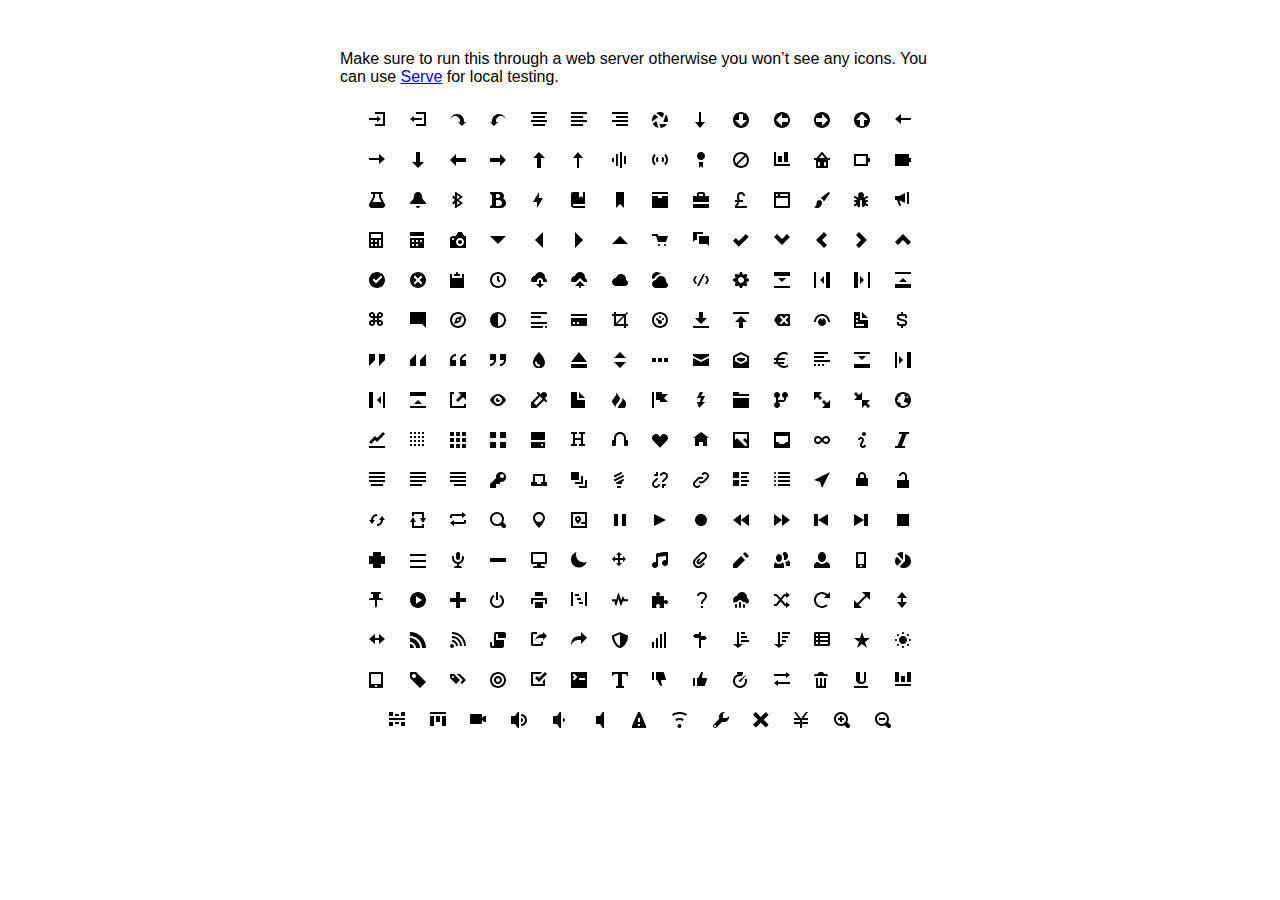
<file: img/open-iconic/sprite/open-iconic.html>
<!DOCTYPE html>
<html>
<head>
<meta charset="utf-8">
<style>
  body {
    font-family: 'Helvetica', sans-serif;
    margin: 50px 0;
  }

  .container {
    width: 600px;
    text-align: center;
    margin: 20px auto;
  }

  .intro {
    text-align: left;
  }

  .icon {

    margin: 10px;
    width: 16px;
    height: 16px;
  }
</style>
</head>
<body>

<div class="container">
  <p class='intro'>
    Make sure to run this through a web server otherwise you won&rsquo;t see any icons. You can use <a href="https://github.com/visionmedia/serve">Serve</a> for local testing.
  </p>
  <svg class="icon">
    <use xlink:href="open-iconic.svg#account-login"></use>
  </svg>

  <svg viewBox="0 0 8 8" class="icon">
    <use xlink:href="open-iconic.svg#account-logout"></use>
  </svg>

  <svg viewBox="0 0 8 8" class="icon">
    <use xlink:href="open-iconic.svg#action-redo"></use>
  </svg>

  <svg viewBox="0 0 8 8" class="icon">
    <use xlink:href="open-iconic.svg#action-undo"></use>
  </svg>

  <svg viewBox="0 0 8 8" class="icon">
    <use xlink:href="open-iconic.svg#align-center"></use>
  </svg>

  <svg viewBox="0 0 8 8" class="icon">
    <use xlink:href="open-iconic.svg#align-left"></use>
  </svg>

  <svg viewBox="0 0 8 8" class="icon">
    <use xlink:href="open-iconic.svg#align-right"></use>
  </svg>

  <svg viewBox="0 0 8 8" class="icon">
    <use xlink:href="open-iconic.svg#aperture"></use>
  </svg>

  <svg viewBox="0 0 8 8" class="icon">
    <use xlink:href="open-iconic.svg#arrow-bottom"></use>
  </svg>

  <svg viewBox="0 0 8 8" class="icon">
    <use xlink:href="open-iconic.svg#arrow-circle-bottom"></use>
  </svg>

  <svg viewBox="0 0 8 8" class="icon">
    <use xlink:href="open-iconic.svg#arrow-circle-left"></use>
  </svg>

  <svg viewBox="0 0 8 8" class="icon">
    <use xlink:href="open-iconic.svg#arrow-circle-right"></use>
  </svg>

  <svg viewBox="0 0 8 8" class="icon">
    <use xlink:href="open-iconic.svg#arrow-circle-top"></use>
  </svg>

  <svg viewBox="0 0 8 8" class="icon">
    <use xlink:href="open-iconic.svg#arrow-left"></use>
  </svg>

  <svg viewBox="0 0 8 8" class="icon">
    <use xlink:href="open-iconic.svg#arrow-right"></use>
  </svg>

  <svg viewBox="0 0 8 8" class="icon">
    <use xlink:href="open-iconic.svg#arrow-thick-bottom"></use>
  </svg>

  <svg viewBox="0 0 8 8" class="icon">
    <use xlink:href="open-iconic.svg#arrow-thick-left"></use>
  </svg>

  <svg viewBox="0 0 8 8" class="icon">
    <use xlink:href="open-iconic.svg#arrow-thick-right"></use>
  </svg>

  <svg viewBox="0 0 8 8" class="icon">
    <use xlink:href="open-iconic.svg#arrow-thick-top"></use>
  </svg>

  <svg viewBox="0 0 8 8" class="icon">
    <use xlink:href="open-iconic.svg#arrow-top"></use>
  </svg>

  <svg viewBox="0 0 8 8" class="icon">
    <use xlink:href="open-iconic.svg#audio-spectrum"></use>
  </svg>

  <svg viewBox="0 0 8 8" class="icon">
    <use xlink:href="open-iconic.svg#audio"></use>
  </svg>

  <svg viewBox="0 0 8 8" class="icon">
    <use xlink:href="open-iconic.svg#badge"></use>
  </svg>

  <svg viewBox="0 0 8 8" class="icon">
    <use xlink:href="open-iconic.svg#ban"></use>
  </svg>

  <svg viewBox="0 0 8 8" class="icon">
    <use xlink:href="open-iconic.svg#bar-chart"></use>
  </svg>

  <svg viewBox="0 0 8 8" class="icon">
    <use xlink:href="open-iconic.svg#basket"></use>
  </svg>

  <svg viewBox="0 0 8 8" class="icon">
    <use xlink:href="open-iconic.svg#battery-empty"></use>
  </svg>

  <svg viewBox="0 0 8 8" class="icon">
    <use xlink:href="open-iconic.svg#battery-full"></use>
  </svg>

  <svg viewBox="0 0 8 8" class="icon">
    <use xlink:href="open-iconic.svg#beaker"></use>
  </svg>

  <svg viewBox="0 0 8 8" class="icon">
    <use xlink:href="open-iconic.svg#bell"></use>
  </svg>

  <svg viewBox="0 0 8 8" class="icon">
    <use xlink:href="open-iconic.svg#bluetooth"></use>
  </svg>

  <svg viewBox="0 0 8 8" class="icon">
    <use xlink:href="open-iconic.svg#bold"></use>
  </svg>

  <svg viewBox="0 0 8 8" class="icon">
    <use xlink:href="open-iconic.svg#bolt"></use>
  </svg>

  <svg viewBox="0 0 8 8" class="icon">
    <use xlink:href="open-iconic.svg#book"></use>
  </svg>

  <svg viewBox="0 0 8 8" class="icon">
    <use xlink:href="open-iconic.svg#bookmark"></use>
  </svg>

  <svg viewBox="0 0 8 8" class="icon">
    <use xlink:href="open-iconic.svg#box"></use>
  </svg>

  <svg viewBox="0 0 8 8" class="icon">
    <use xlink:href="open-iconic.svg#briefcase"></use>
  </svg>

  <svg viewBox="0 0 8 8" class="icon">
    <use xlink:href="open-iconic.svg#british-pound"></use>
  </svg>

  <svg viewBox="0 0 8 8" class="icon">
    <use xlink:href="open-iconic.svg#browser"></use>
  </svg>

  <svg viewBox="0 0 8 8" class="icon">
    <use xlink:href="open-iconic.svg#brush"></use>
  </svg>

  <svg viewBox="0 0 8 8" class="icon">
    <use xlink:href="open-iconic.svg#bug"></use>
  </svg>

  <svg viewBox="0 0 8 8" class="icon">
    <use xlink:href="open-iconic.svg#bullhorn"></use>
  </svg>

  <svg viewBox="0 0 8 8" class="icon">
    <use xlink:href="open-iconic.svg#calculator"></use>
  </svg>

  <svg viewBox="0 0 8 8" class="icon">
    <use xlink:href="open-iconic.svg#calendar"></use>
  </svg>

  <svg viewBox="0 0 8 8" class="icon">
    <use xlink:href="open-iconic.svg#camera-slr"></use>
  </svg>

  <svg viewBox="0 0 8 8" class="icon">
    <use xlink:href="open-iconic.svg#caret-bottom"></use>
  </svg>

  <svg viewBox="0 0 8 8" class="icon">
    <use xlink:href="open-iconic.svg#caret-left"></use>
  </svg>

  <svg viewBox="0 0 8 8" class="icon">
    <use xlink:href="open-iconic.svg#caret-right"></use>
  </svg>

  <svg viewBox="0 0 8 8" class="icon">
    <use xlink:href="open-iconic.svg#caret-top"></use>
  </svg>

  <svg viewBox="0 0 8 8" class="icon">
    <use xlink:href="open-iconic.svg#cart"></use>
  </svg>

  <svg viewBox="0 0 8 8" class="icon">
    <use xlink:href="open-iconic.svg#chat"></use>
  </svg>

  <svg viewBox="0 0 8 8" class="icon">
    <use xlink:href="open-iconic.svg#check"></use>
  </svg>

  <svg viewBox="0 0 8 8" class="icon">
    <use xlink:href="open-iconic.svg#chevron-bottom"></use>
  </svg>

  <svg viewBox="0 0 8 8" class="icon">
    <use xlink:href="open-iconic.svg#chevron-left"></use>
  </svg>

  <svg viewBox="0 0 8 8" class="icon">
    <use xlink:href="open-iconic.svg#chevron-right"></use>
  </svg>

  <svg viewBox="0 0 8 8" class="icon">
    <use xlink:href="open-iconic.svg#chevron-top"></use>
  </svg>

  <svg viewBox="0 0 8 8" class="icon">
    <use xlink:href="open-iconic.svg#circle-check"></use>
  </svg>

  <svg viewBox="0 0 8 8" class="icon">
    <use xlink:href="open-iconic.svg#circle-x"></use>
  </svg>

  <svg viewBox="0 0 8 8" class="icon">
    <use xlink:href="open-iconic.svg#clipboard"></use>
  </svg>

  <svg viewBox="0 0 8 8" class="icon">
    <use xlink:href="open-iconic.svg#clock"></use>
  </svg>

  <svg viewBox="0 0 8 8" class="icon">
    <use xlink:href="open-iconic.svg#cloud-download"></use>
  </svg>

  <svg viewBox="0 0 8 8" class="icon">
    <use xlink:href="open-iconic.svg#cloud-upload"></use>
  </svg>

  <svg viewBox="0 0 8 8" class="icon">
    <use xlink:href="open-iconic.svg#cloud"></use>
  </svg>

  <svg viewBox="0 0 8 8" class="icon">
    <use xlink:href="open-iconic.svg#cloudy"></use>
  </svg>

  <svg viewBox="0 0 8 8" class="icon">
    <use xlink:href="open-iconic.svg#code"></use>
  </svg>

  <svg viewBox="0 0 8 8" class="icon">
    <use xlink:href="open-iconic.svg#cog"></use>
  </svg>

  <svg viewBox="0 0 8 8" class="icon">
    <use xlink:href="open-iconic.svg#collapse-down"></use>
  </svg>

  <svg viewBox="0 0 8 8" class="icon">
    <use xlink:href="open-iconic.svg#collapse-left"></use>
  </svg>

  <svg viewBox="0 0 8 8" class="icon">
    <use xlink:href="open-iconic.svg#collapse-right"></use>
  </svg>

  <svg viewBox="0 0 8 8" class="icon">
    <use xlink:href="open-iconic.svg#collapse-up"></use>
  </svg>

  <svg viewBox="0 0 8 8" class="icon">
    <use xlink:href="open-iconic.svg#command"></use>
  </svg>

  <svg viewBox="0 0 8 8" class="icon">
    <use xlink:href="open-iconic.svg#comment-square"></use>
  </svg>

  <svg viewBox="0 0 8 8" class="icon">
    <use xlink:href="open-iconic.svg#compass"></use>
  </svg>

  <svg viewBox="0 0 8 8" class="icon">
    <use xlink:href="open-iconic.svg#contrast"></use>
  </svg>

  <svg viewBox="0 0 8 8" class="icon">
    <use xlink:href="open-iconic.svg#copywriting"></use>
  </svg>

  <svg viewBox="0 0 8 8" class="icon">
    <use xlink:href="open-iconic.svg#credit-card"></use>
  </svg>

  <svg viewBox="0 0 8 8" class="icon">
    <use xlink:href="open-iconic.svg#crop"></use>
  </svg>

  <svg viewBox="0 0 8 8" class="icon">
    <use xlink:href="open-iconic.svg#dashboard"></use>
  </svg>

  <svg viewBox="0 0 8 8" class="icon">
    <use xlink:href="open-iconic.svg#data-transfer-download"></use>
  </svg>

  <svg viewBox="0 0 8 8" class="icon">
    <use xlink:href="open-iconic.svg#data-transfer-upload"></use>
  </svg>

  <svg viewBox="0 0 8 8" class="icon">
    <use xlink:href="open-iconic.svg#delete"></use>
  </svg>

  <svg viewBox="0 0 8 8" class="icon">
    <use xlink:href="open-iconic.svg#dial"></use>
  </svg>

  <svg viewBox="0 0 8 8" class="icon">
    <use xlink:href="open-iconic.svg#document"></use>
  </svg>

  <svg viewBox="0 0 8 8" class="icon">
    <use xlink:href="open-iconic.svg#dollar"></use>
  </svg>

  <svg viewBox="0 0 8 8" class="icon">
    <use xlink:href="open-iconic.svg#double-quote-sans-left"></use>
  </svg>

  <svg viewBox="0 0 8 8" class="icon">
    <use xlink:href="open-iconic.svg#double-quote-sans-right"></use>
  </svg>

  <svg viewBox="0 0 8 8" class="icon">
    <use xlink:href="open-iconic.svg#double-quote-serif-left"></use>
  </svg>

  <svg viewBox="0 0 8 8" class="icon">
    <use xlink:href="open-iconic.svg#double-quote-serif-right"></use>
  </svg>

  <svg viewBox="0 0 8 8" class="icon">
    <use xlink:href="open-iconic.svg#droplet"></use>
  </svg>

  <svg viewBox="0 0 8 8" class="icon">
    <use xlink:href="open-iconic.svg#eject"></use>
  </svg>

  <svg viewBox="0 0 8 8" class="icon">
    <use xlink:href="open-iconic.svg#elevator"></use>
  </svg>

  <svg viewBox="0 0 8 8" class="icon">
    <use xlink:href="open-iconic.svg#ellipses"></use>
  </svg>

  <svg viewBox="0 0 8 8" class="icon">
    <use xlink:href="open-iconic.svg#envelope-closed"></use>
  </svg>

  <svg viewBox="0 0 8 8" class="icon">
    <use xlink:href="open-iconic.svg#envelope-open"></use>
  </svg>

  <svg viewBox="0 0 8 8" class="icon">
    <use xlink:href="open-iconic.svg#euro"></use>
  </svg>

  <svg viewBox="0 0 8 8" class="icon">
    <use xlink:href="open-iconic.svg#excerpt"></use>
  </svg>

  <svg viewBox="0 0 8 8" class="icon">
    <use xlink:href="open-iconic.svg#expand-down"></use>
  </svg>

  <svg viewBox="0 0 8 8" class="icon">
    <use xlink:href="open-iconic.svg#expand-left"></use>
  </svg>

  <svg viewBox="0 0 8 8" class="icon">
    <use xlink:href="open-iconic.svg#expand-right"></use>
  </svg>

  <svg viewBox="0 0 8 8" class="icon">
    <use xlink:href="open-iconic.svg#expand-up"></use>
  </svg>

  <svg viewBox="0 0 8 8" class="icon">
    <use xlink:href="open-iconic.svg#external-link"></use>
  </svg>

  <svg viewBox="0 0 8 8" class="icon">
    <use xlink:href="open-iconic.svg#eye"></use>
  </svg>

  <svg viewBox="0 0 8 8" class="icon">
    <use xlink:href="open-iconic.svg#eyedropper"></use>
  </svg>

  <svg viewBox="0 0 8 8" class="icon">
    <use xlink:href="open-iconic.svg#file"></use>
  </svg>

  <svg viewBox="0 0 8 8" class="icon">
    <use xlink:href="open-iconic.svg#fire"></use>
  </svg>

  <svg viewBox="0 0 8 8" class="icon">
    <use xlink:href="open-iconic.svg#flag"></use>
  </svg>

  <svg viewBox="0 0 8 8" class="icon">
    <use xlink:href="open-iconic.svg#flash"></use>
  </svg>

  <svg viewBox="0 0 8 8" class="icon">
    <use xlink:href="open-iconic.svg#folder"></use>
  </svg>

  <svg viewBox="0 0 8 8" class="icon">
    <use xlink:href="open-iconic.svg#fork"></use>
  </svg>

  <svg viewBox="0 0 8 8" class="icon">
    <use xlink:href="open-iconic.svg#fullscreen-enter"></use>
  </svg>

  <svg viewBox="0 0 8 8" class="icon">
    <use xlink:href="open-iconic.svg#fullscreen-exit"></use>
  </svg>

  <svg viewBox="0 0 8 8" class="icon">
    <use xlink:href="open-iconic.svg#globe"></use>
  </svg>

  <svg viewBox="0 0 8 8" class="icon">
    <use xlink:href="open-iconic.svg#graph"></use>
  </svg>

  <svg viewBox="0 0 8 8" class="icon">
    <use xlink:href="open-iconic.svg#grid-four-up"></use>
  </svg>

  <svg viewBox="0 0 8 8" class="icon">
    <use xlink:href="open-iconic.svg#grid-three-up"></use>
  </svg>

  <svg viewBox="0 0 8 8" class="icon">
    <use xlink:href="open-iconic.svg#grid-two-up"></use>
  </svg>

  <svg viewBox="0 0 8 8" class="icon">
    <use xlink:href="open-iconic.svg#hard-drive"></use>
  </svg>

  <svg viewBox="0 0 8 8" class="icon">
    <use xlink:href="open-iconic.svg#header"></use>
  </svg>

  <svg viewBox="0 0 8 8" class="icon">
    <use xlink:href="open-iconic.svg#headphones"></use>
  </svg>

  <svg viewBox="0 0 8 8" class="icon">
    <use xlink:href="open-iconic.svg#heart"></use>
  </svg>

  <svg viewBox="0 0 8 8" class="icon">
    <use xlink:href="open-iconic.svg#home"></use>
  </svg>

  <svg viewBox="0 0 8 8" class="icon">
    <use xlink:href="open-iconic.svg#image"></use>
  </svg>

  <svg viewBox="0 0 8 8" class="icon">
    <use xlink:href="open-iconic.svg#inbox"></use>
  </svg>

  <svg viewBox="0 0 8 8" class="icon">
    <use xlink:href="open-iconic.svg#infinity"></use>
  </svg>

  <svg viewBox="0 0 8 8" class="icon">
    <use xlink:href="open-iconic.svg#info"></use>
  </svg>

  <svg viewBox="0 0 8 8" class="icon">
    <use xlink:href="open-iconic.svg#italic"></use>
  </svg>

  <svg viewBox="0 0 8 8" class="icon">
    <use xlink:href="open-iconic.svg#justify-center"></use>
  </svg>

  <svg viewBox="0 0 8 8" class="icon">
    <use xlink:href="open-iconic.svg#justify-left"></use>
  </svg>

  <svg viewBox="0 0 8 8" class="icon">
    <use xlink:href="open-iconic.svg#justify-right"></use>
  </svg>

  <svg viewBox="0 0 8 8" class="icon">
    <use xlink:href="open-iconic.svg#key"></use>
  </svg>

  <svg viewBox="0 0 8 8" class="icon">
    <use xlink:href="open-iconic.svg#laptop"></use>
  </svg>

  <svg viewBox="0 0 8 8" class="icon">
    <use xlink:href="open-iconic.svg#layers"></use>
  </svg>

  <svg viewBox="0 0 8 8" class="icon">
    <use xlink:href="open-iconic.svg#lightbulb"></use>
  </svg>

  <svg viewBox="0 0 8 8" class="icon">
    <use xlink:href="open-iconic.svg#link-broken"></use>
  </svg>

  <svg viewBox="0 0 8 8" class="icon">
    <use xlink:href="open-iconic.svg#link-intact"></use>
  </svg>

  <svg viewBox="0 0 8 8" class="icon">
    <use xlink:href="open-iconic.svg#list-rich"></use>
  </svg>

  <svg viewBox="0 0 8 8" class="icon">
    <use xlink:href="open-iconic.svg#list"></use>
  </svg>

  <svg viewBox="0 0 8 8" class="icon">
    <use xlink:href="open-iconic.svg#location"></use>
  </svg>

  <svg viewBox="0 0 8 8" class="icon">
    <use xlink:href="open-iconic.svg#lock-locked"></use>
  </svg>

  <svg viewBox="0 0 8 8" class="icon">
    <use xlink:href="open-iconic.svg#lock-unlocked"></use>
  </svg>

  <svg viewBox="0 0 8 8" class="icon">
    <use xlink:href="open-iconic.svg#loop-circular"></use>
  </svg>

  <svg viewBox="0 0 8 8" class="icon">
    <use xlink:href="open-iconic.svg#loop-square"></use>
  </svg>

  <svg viewBox="0 0 8 8" class="icon">
    <use xlink:href="open-iconic.svg#loop"></use>
  </svg>

  <svg viewBox="0 0 8 8" class="icon">
    <use xlink:href="open-iconic.svg#magnifying-glass"></use>
  </svg>

  <svg viewBox="0 0 8 8" class="icon">
    <use xlink:href="open-iconic.svg#map-marker"></use>
  </svg>

  <svg viewBox="0 0 8 8" class="icon">
    <use xlink:href="open-iconic.svg#map"></use>
  </svg>

  <svg viewBox="0 0 8 8" class="icon">
    <use xlink:href="open-iconic.svg#media-pause"></use>
  </svg>

  <svg viewBox="0 0 8 8" class="icon">
    <use xlink:href="open-iconic.svg#media-play"></use>
  </svg>

  <svg viewBox="0 0 8 8" class="icon">
    <use xlink:href="open-iconic.svg#media-record"></use>
  </svg>

  <svg viewBox="0 0 8 8" class="icon">
    <use xlink:href="open-iconic.svg#media-skip-backward"></use>
  </svg>

  <svg viewBox="0 0 8 8" class="icon">
    <use xlink:href="open-iconic.svg#media-skip-forward"></use>
  </svg>

  <svg viewBox="0 0 8 8" class="icon">
    <use xlink:href="open-iconic.svg#media-step-backward"></use>
  </svg>

  <svg viewBox="0 0 8 8" class="icon">
    <use xlink:href="open-iconic.svg#media-step-forward"></use>
  </svg>

  <svg viewBox="0 0 8 8" class="icon">
    <use xlink:href="open-iconic.svg#media-stop"></use>
  </svg>

  <svg viewBox="0 0 8 8" class="icon">
    <use xlink:href="open-iconic.svg#medical-cross"></use>
  </svg>

  <svg viewBox="0 0 8 8" class="icon">
    <use xlink:href="open-iconic.svg#menu"></use>
  </svg>

  <svg viewBox="0 0 8 8" class="icon">
    <use xlink:href="open-iconic.svg#microphone"></use>
  </svg>

  <svg viewBox="0 0 8 8" class="icon">
    <use xlink:href="open-iconic.svg#minus"></use>
  </svg>

  <svg viewBox="0 0 8 8" class="icon">
    <use xlink:href="open-iconic.svg#monitor"></use>
  </svg>

  <svg viewBox="0 0 8 8" class="icon">
    <use xlink:href="open-iconic.svg#moon"></use>
  </svg>

  <svg viewBox="0 0 8 8" class="icon">
    <use xlink:href="open-iconic.svg#move"></use>
  </svg>

  <svg viewBox="0 0 8 8" class="icon">
    <use xlink:href="open-iconic.svg#musical-note"></use>
  </svg>

  <svg viewBox="0 0 8 8" class="icon">
    <use xlink:href="open-iconic.svg#paperclip"></use>
  </svg>

  <svg viewBox="0 0 8 8" class="icon">
    <use xlink:href="open-iconic.svg#pencil"></use>
  </svg>

  <svg viewBox="0 0 8 8" class="icon">
    <use xlink:href="open-iconic.svg#people"></use>
  </svg>

  <svg viewBox="0 0 8 8" class="icon">
    <use xlink:href="open-iconic.svg#person"></use>
  </svg>

  <svg viewBox="0 0 8 8" class="icon">
    <use xlink:href="open-iconic.svg#phone"></use>
  </svg>

  <svg viewBox="0 0 8 8" class="icon">
    <use xlink:href="open-iconic.svg#pie-chart"></use>
  </svg>

  <svg viewBox="0 0 8 8" class="icon">
    <use xlink:href="open-iconic.svg#pin"></use>
  </svg>

  <svg viewBox="0 0 8 8" class="icon">
    <use xlink:href="open-iconic.svg#play-circle"></use>
  </svg>

  <svg viewBox="0 0 8 8" class="icon">
    <use xlink:href="open-iconic.svg#plus"></use>
  </svg>

  <svg viewBox="0 0 8 8" class="icon">
    <use xlink:href="open-iconic.svg#power-standby"></use>
  </svg>

  <svg viewBox="0 0 8 8" class="icon">
    <use xlink:href="open-iconic.svg#print"></use>
  </svg>

  <svg viewBox="0 0 8 8" class="icon">
    <use xlink:href="open-iconic.svg#project"></use>
  </svg>

  <svg viewBox="0 0 8 8" class="icon">
    <use xlink:href="open-iconic.svg#pulse"></use>
  </svg>

  <svg viewBox="0 0 8 8" class="icon">
    <use xlink:href="open-iconic.svg#puzzle-piece"></use>
  </svg>

  <svg viewBox="0 0 8 8" class="icon">
    <use xlink:href="open-iconic.svg#question-mark"></use>
  </svg>

  <svg viewBox="0 0 8 8" class="icon">
    <use xlink:href="open-iconic.svg#rain"></use>
  </svg>

  <svg viewBox="0 0 8 8" class="icon">
    <use xlink:href="open-iconic.svg#random"></use>
  </svg>

  <svg viewBox="0 0 8 8" class="icon">
    <use xlink:href="open-iconic.svg#reload"></use>
  </svg>

  <svg viewBox="0 0 8 8" class="icon">
    <use xlink:href="open-iconic.svg#resize-both"></use>
  </svg>

  <svg viewBox="0 0 8 8" class="icon">
    <use xlink:href="open-iconic.svg#resize-height"></use>
  </svg>

  <svg viewBox="0 0 8 8" class="icon">
    <use xlink:href="open-iconic.svg#resize-width"></use>
  </svg>

  <svg viewBox="0 0 8 8" class="icon">
    <use xlink:href="open-iconic.svg#rss-alt"></use>
  </svg>

  <svg viewBox="0 0 8 8" class="icon">
    <use xlink:href="open-iconic.svg#rss"></use>
  </svg>

  <svg viewBox="0 0 8 8" class="icon">
    <use xlink:href="open-iconic.svg#script"></use>
  </svg>

  <svg viewBox="0 0 8 8" class="icon">
    <use xlink:href="open-iconic.svg#share-boxed"></use>
  </svg>

  <svg viewBox="0 0 8 8" class="icon">
    <use xlink:href="open-iconic.svg#share"></use>
  </svg>

  <svg viewBox="0 0 8 8" class="icon">
    <use xlink:href="open-iconic.svg#shield"></use>
  </svg>

  <svg viewBox="0 0 8 8" class="icon">
    <use xlink:href="open-iconic.svg#signal"></use>
  </svg>

  <svg viewBox="0 0 8 8" class="icon">
    <use xlink:href="open-iconic.svg#signpost"></use>
  </svg>

  <svg viewBox="0 0 8 8" class="icon">
    <use xlink:href="open-iconic.svg#sort-ascending"></use>
  </svg>

  <svg viewBox="0 0 8 8" class="icon">
    <use xlink:href="open-iconic.svg#sort-descending"></use>
  </svg>

  <svg viewBox="0 0 8 8" class="icon">
    <use xlink:href="open-iconic.svg#spreadsheet"></use>
  </svg>

  <svg viewBox="0 0 8 8" class="icon">
    <use xlink:href="open-iconic.svg#star"></use>
  </svg>

  <svg viewBox="0 0 8 8" class="icon">
    <use xlink:href="open-iconic.svg#sun"></use>
  </svg>

  <svg viewBox="0 0 8 8" class="icon">
    <use xlink:href="open-iconic.svg#tablet"></use>
  </svg>

  <svg viewBox="0 0 8 8" class="icon">
    <use xlink:href="open-iconic.svg#tag"></use>
  </svg>

  <svg viewBox="0 0 8 8" class="icon">
    <use xlink:href="open-iconic.svg#tags"></use>
  </svg>

  <svg viewBox="0 0 8 8" class="icon">
    <use xlink:href="open-iconic.svg#target"></use>
  </svg>

  <svg viewBox="0 0 8 8" class="icon">
    <use xlink:href="open-iconic.svg#task"></use>
  </svg>

  <svg viewBox="0 0 8 8" class="icon">
    <use xlink:href="open-iconic.svg#terminal"></use>
  </svg>

  <svg viewBox="0 0 8 8" class="icon">
    <use xlink:href="open-iconic.svg#text"></use>
  </svg>

  <svg viewBox="0 0 8 8" class="icon">
    <use xlink:href="open-iconic.svg#thumb-down"></use>
  </svg>

  <svg viewBox="0 0 8 8" class="icon">
    <use xlink:href="open-iconic.svg#thumb-up"></use>
  </svg>

  <svg viewBox="0 0 8 8" class="icon">
    <use xlink:href="open-iconic.svg#timer"></use>
  </svg>

  <svg viewBox="0 0 8 8" class="icon">
    <use xlink:href="open-iconic.svg#transfer"></use>
  </svg>

  <svg viewBox="0 0 8 8" class="icon">
    <use xlink:href="open-iconic.svg#trash"></use>
  </svg>

  <svg viewBox="0 0 8 8" class="icon">
    <use xlink:href="open-iconic.svg#underline"></use>
  </svg>

  <svg viewBox="0 0 8 8" class="icon">
    <use xlink:href="open-iconic.svg#vertical-align-bottom"></use>
  </svg>

  <svg viewBox="0 0 8 8" class="icon">
    <use xlink:href="open-iconic.svg#vertical-align-center"></use>
  </svg>

  <svg viewBox="0 0 8 8" class="icon">
    <use xlink:href="open-iconic.svg#vertical-align-top"></use>
  </svg>

  <svg viewBox="0 0 8 8" class="icon">
    <use xlink:href="open-iconic.svg#video"></use>
  </svg>

  <svg viewBox="0 0 8 8" class="icon">
    <use xlink:href="open-iconic.svg#volume-high"></use>
  </svg>

  <svg viewBox="0 0 8 8" class="icon">
    <use xlink:href="open-iconic.svg#volume-low"></use>
  </svg>

  <svg viewBox="0 0 8 8" class="icon">
    <use xlink:href="open-iconic.svg#volume-off"></use>
  </svg>

  <svg viewBox="0 0 8 8" class="icon">
    <use xlink:href="open-iconic.svg#warning"></use>
  </svg>

  <svg viewBox="0 0 8 8" class="icon">
    <use xlink:href="open-iconic.svg#wifi"></use>
  </svg>

  <svg viewBox="0 0 8 8" class="icon">
    <use xlink:href="open-iconic.svg#wrench"></use>
  </svg>

  <svg viewBox="0 0 8 8" class="icon">
    <use xlink:href="open-iconic.svg#x"></use>
  </svg>

  <svg viewBox="0 0 8 8" class="icon">
    <use xlink:href="open-iconic.svg#yen"></use>
  </svg>

  <svg viewBox="0 0 8 8" class="icon">
    <use xlink:href="open-iconic.svg#zoom-in"></use>
  </svg>

  <svg viewBox="0 0 8 8" class="icon">
    <use xlink:href="open-iconic.svg#zoom-out"></use>
  </svg>

</div>
</body>
</html>
</file>
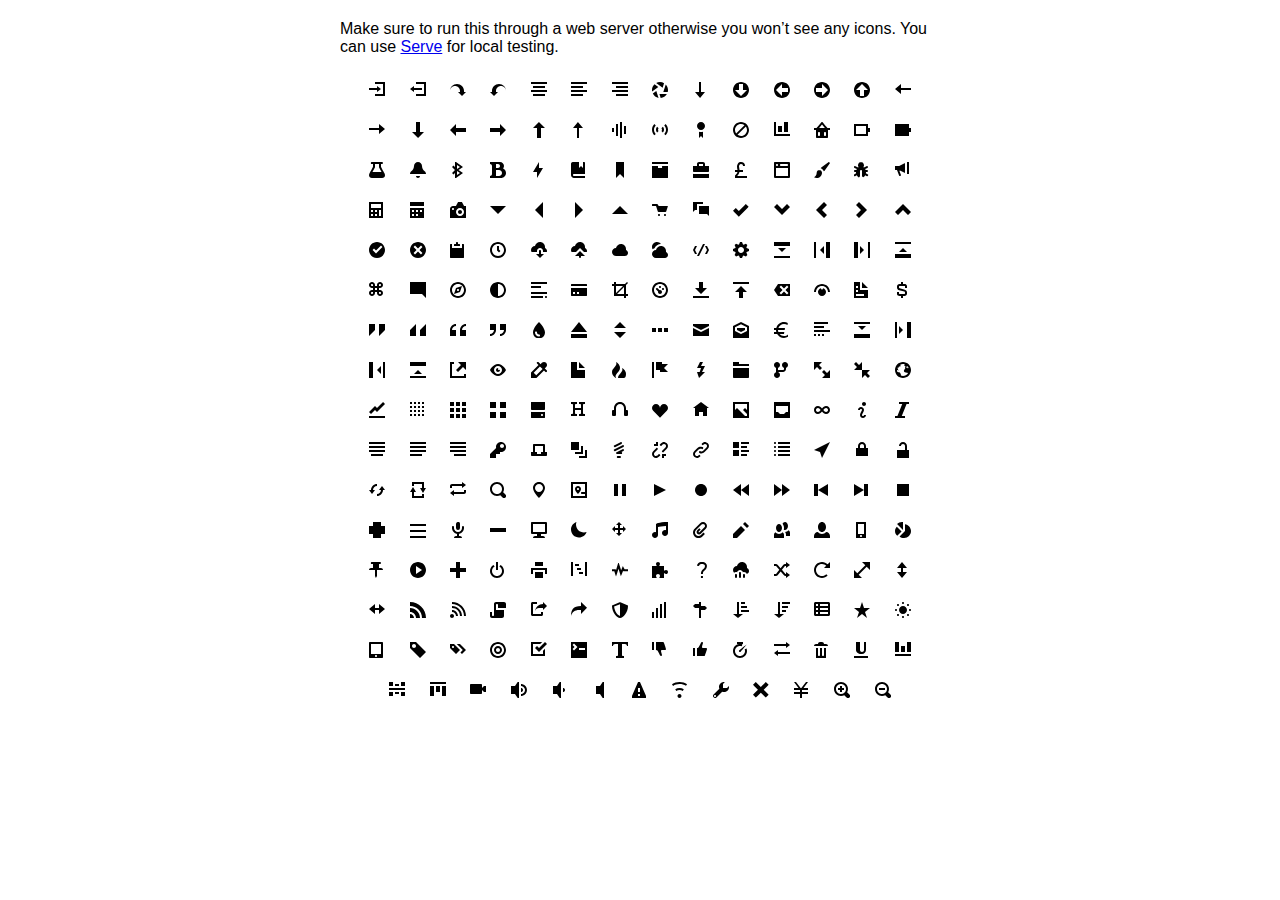
<file: img/open-iconic/sprite/sprite.html>
<!DOCTYPE html>
<html>
<head>
<meta charset="utf-8">
<style>
  body {
    font-family: Helvetica, sans-serif;
  }

  .container {
    width: 600px;
    text-align: center;
    margin: 20px auto;
  }

  .message {
    text-align: left;
  }

  .icon {
    display: inline-block;
    margin: 10px;
    width: 16px;
    height: 16px;
  }
</style>
</head>
<body>

<div class="container">
  <p class="message">Make sure to run this through a web server otherwise you won&rsquo;t see any icons. You can use <a href="https://github.com/visionmedia/serve">Serve</a> for local testing.</p>
  <svg class="icon">
    <use xlink:href="sprite.svg#account-login"></use>
  </svg>

  <svg class="icon">
    <use xlink:href="sprite.svg#account-logout"></use>
  </svg>

  <svg class="icon">
    <use xlink:href="sprite.svg#action-redo"></use>
  </svg>

  <svg class="icon">
    <use xlink:href="sprite.svg#action-undo"></use>
  </svg>

  <svg class="icon">
    <use xlink:href="sprite.svg#align-center"></use>
  </svg>

  <svg class="icon">
    <use xlink:href="sprite.svg#align-left"></use>
  </svg>

  <svg class="icon">
    <use xlink:href="sprite.svg#align-right"></use>
  </svg>

  <svg class="icon">
    <use xlink:href="sprite.svg#aperture"></use>
  </svg>

  <svg class="icon">
    <use xlink:href="sprite.svg#arrow-bottom"></use>
  </svg>

  <svg class="icon">
    <use xlink:href="sprite.svg#arrow-circle-bottom"></use>
  </svg>

  <svg class="icon">
    <use xlink:href="sprite.svg#arrow-circle-left"></use>
  </svg>

  <svg class="icon">
    <use xlink:href="sprite.svg#arrow-circle-right"></use>
  </svg>

  <svg class="icon">
    <use xlink:href="sprite.svg#arrow-circle-top"></use>
  </svg>

  <svg class="icon">
    <use xlink:href="sprite.svg#arrow-left"></use>
  </svg>

  <svg class="icon">
    <use xlink:href="sprite.svg#arrow-right"></use>
  </svg>

  <svg class="icon">
    <use xlink:href="sprite.svg#arrow-thick-bottom"></use>
  </svg>

  <svg class="icon">
    <use xlink:href="sprite.svg#arrow-thick-left"></use>
  </svg>

  <svg class="icon">
    <use xlink:href="sprite.svg#arrow-thick-right"></use>
  </svg>

  <svg class="icon">
    <use xlink:href="sprite.svg#arrow-thick-top"></use>
  </svg>

  <svg class="icon">
    <use xlink:href="sprite.svg#arrow-top"></use>
  </svg>

  <svg class="icon">
    <use xlink:href="sprite.svg#audio-spectrum"></use>
  </svg>

  <svg class="icon">
    <use xlink:href="sprite.svg#audio"></use>
  </svg>

  <svg class="icon">
    <use xlink:href="sprite.svg#badge"></use>
  </svg>

  <svg class="icon">
    <use xlink:href="sprite.svg#ban"></use>
  </svg>

  <svg class="icon">
    <use xlink:href="sprite.svg#bar-chart"></use>
  </svg>

  <svg class="icon">
    <use xlink:href="sprite.svg#basket"></use>
  </svg>

  <svg class="icon">
    <use xlink:href="sprite.svg#battery-empty"></use>
  </svg>

  <svg class="icon">
    <use xlink:href="sprite.svg#battery-full"></use>
  </svg>

  <svg class="icon">
    <use xlink:href="sprite.svg#beaker"></use>
  </svg>

  <svg class="icon">
    <use xlink:href="sprite.svg#bell"></use>
  </svg>

  <svg class="icon">
    <use xlink:href="sprite.svg#bluetooth"></use>
  </svg>

  <svg class="icon">
    <use xlink:href="sprite.svg#bold"></use>
  </svg>

  <svg class="icon">
    <use xlink:href="sprite.svg#bolt"></use>
  </svg>

  <svg class="icon">
    <use xlink:href="sprite.svg#book"></use>
  </svg>

  <svg class="icon">
    <use xlink:href="sprite.svg#bookmark"></use>
  </svg>

  <svg class="icon">
    <use xlink:href="sprite.svg#box"></use>
  </svg>

  <svg class="icon">
    <use xlink:href="sprite.svg#briefcase"></use>
  </svg>

  <svg class="icon">
    <use xlink:href="sprite.svg#british-pound"></use>
  </svg>

  <svg class="icon">
    <use xlink:href="sprite.svg#browser"></use>
  </svg>

  <svg class="icon">
    <use xlink:href="sprite.svg#brush"></use>
  </svg>

  <svg class="icon">
    <use xlink:href="sprite.svg#bug"></use>
  </svg>

  <svg class="icon">
    <use xlink:href="sprite.svg#bullhorn"></use>
  </svg>

  <svg class="icon">
    <use xlink:href="sprite.svg#calculator"></use>
  </svg>

  <svg class="icon">
    <use xlink:href="sprite.svg#calendar"></use>
  </svg>

  <svg class="icon">
    <use xlink:href="sprite.svg#camera-slr"></use>
  </svg>

  <svg class="icon">
    <use xlink:href="sprite.svg#caret-bottom"></use>
  </svg>

  <svg class="icon">
    <use xlink:href="sprite.svg#caret-left"></use>
  </svg>

  <svg class="icon">
    <use xlink:href="sprite.svg#caret-right"></use>
  </svg>

  <svg class="icon">
    <use xlink:href="sprite.svg#caret-top"></use>
  </svg>

  <svg class="icon">
    <use xlink:href="sprite.svg#cart"></use>
  </svg>

  <svg class="icon">
    <use xlink:href="sprite.svg#chat"></use>
  </svg>

  <svg class="icon">
    <use xlink:href="sprite.svg#check"></use>
  </svg>

  <svg class="icon">
    <use xlink:href="sprite.svg#chevron-bottom"></use>
  </svg>

  <svg class="icon">
    <use xlink:href="sprite.svg#chevron-left"></use>
  </svg>

  <svg class="icon">
    <use xlink:href="sprite.svg#chevron-right"></use>
  </svg>

  <svg class="icon">
    <use xlink:href="sprite.svg#chevron-top"></use>
  </svg>

  <svg class="icon">
    <use xlink:href="sprite.svg#circle-check"></use>
  </svg>

  <svg class="icon">
    <use xlink:href="sprite.svg#circle-x"></use>
  </svg>

  <svg class="icon">
    <use xlink:href="sprite.svg#clipboard"></use>
  </svg>

  <svg class="icon">
    <use xlink:href="sprite.svg#clock"></use>
  </svg>

  <svg class="icon">
    <use xlink:href="sprite.svg#cloud-download"></use>
  </svg>

  <svg class="icon">
    <use xlink:href="sprite.svg#cloud-upload"></use>
  </svg>

  <svg class="icon">
    <use xlink:href="sprite.svg#cloud"></use>
  </svg>

  <svg class="icon">
    <use xlink:href="sprite.svg#cloudy"></use>
  </svg>

  <svg class="icon">
    <use xlink:href="sprite.svg#code"></use>
  </svg>

  <svg class="icon">
    <use xlink:href="sprite.svg#cog"></use>
  </svg>

  <svg class="icon">
    <use xlink:href="sprite.svg#collapse-down"></use>
  </svg>

  <svg class="icon">
    <use xlink:href="sprite.svg#collapse-left"></use>
  </svg>

  <svg class="icon">
    <use xlink:href="sprite.svg#collapse-right"></use>
  </svg>

  <svg class="icon">
    <use xlink:href="sprite.svg#collapse-up"></use>
  </svg>

  <svg class="icon">
    <use xlink:href="sprite.svg#command"></use>
  </svg>

  <svg class="icon">
    <use xlink:href="sprite.svg#comment-square"></use>
  </svg>

  <svg class="icon">
    <use xlink:href="sprite.svg#compass"></use>
  </svg>

  <svg class="icon">
    <use xlink:href="sprite.svg#contrast"></use>
  </svg>

  <svg class="icon">
    <use xlink:href="sprite.svg#copywriting"></use>
  </svg>

  <svg class="icon">
    <use xlink:href="sprite.svg#credit-card"></use>
  </svg>

  <svg class="icon">
    <use xlink:href="sprite.svg#crop"></use>
  </svg>

  <svg class="icon">
    <use xlink:href="sprite.svg#dashboard"></use>
  </svg>

  <svg class="icon">
    <use xlink:href="sprite.svg#data-transfer-download"></use>
  </svg>

  <svg class="icon">
    <use xlink:href="sprite.svg#data-transfer-upload"></use>
  </svg>

  <svg class="icon">
    <use xlink:href="sprite.svg#delete"></use>
  </svg>

  <svg class="icon">
    <use xlink:href="sprite.svg#dial"></use>
  </svg>

  <svg class="icon">
    <use xlink:href="sprite.svg#document"></use>
  </svg>

  <svg class="icon">
    <use xlink:href="sprite.svg#dollar"></use>
  </svg>

  <svg class="icon">
    <use xlink:href="sprite.svg#double-quote-sans-left"></use>
  </svg>

  <svg class="icon">
    <use xlink:href="sprite.svg#double-quote-sans-right"></use>
  </svg>

  <svg class="icon">
    <use xlink:href="sprite.svg#double-quote-serif-left"></use>
  </svg>

  <svg class="icon">
    <use xlink:href="sprite.svg#double-quote-serif-right"></use>
  </svg>

  <svg class="icon">
    <use xlink:href="sprite.svg#droplet"></use>
  </svg>

  <svg class="icon">
    <use xlink:href="sprite.svg#eject"></use>
  </svg>

  <svg class="icon">
    <use xlink:href="sprite.svg#elevator"></use>
  </svg>

  <svg class="icon">
    <use xlink:href="sprite.svg#ellipses"></use>
  </svg>

  <svg class="icon">
    <use xlink:href="sprite.svg#envelope-closed"></use>
  </svg>

  <svg class="icon">
    <use xlink:href="sprite.svg#envelope-open"></use>
  </svg>

  <svg class="icon">
    <use xlink:href="sprite.svg#euro"></use>
  </svg>

  <svg class="icon">
    <use xlink:href="sprite.svg#excerpt"></use>
  </svg>

  <svg class="icon">
    <use xlink:href="sprite.svg#expand-down"></use>
  </svg>

  <svg class="icon">
    <use xlink:href="sprite.svg#expand-left"></use>
  </svg>

  <svg class="icon">
    <use xlink:href="sprite.svg#expand-right"></use>
  </svg>

  <svg class="icon">
    <use xlink:href="sprite.svg#expand-up"></use>
  </svg>

  <svg class="icon">
    <use xlink:href="sprite.svg#external-link"></use>
  </svg>

  <svg class="icon">
    <use xlink:href="sprite.svg#eye"></use>
  </svg>

  <svg class="icon">
    <use xlink:href="sprite.svg#eyedropper"></use>
  </svg>

  <svg class="icon">
    <use xlink:href="sprite.svg#file"></use>
  </svg>

  <svg class="icon">
    <use xlink:href="sprite.svg#fire"></use>
  </svg>

  <svg class="icon">
    <use xlink:href="sprite.svg#flag"></use>
  </svg>

  <svg class="icon">
    <use xlink:href="sprite.svg#flash"></use>
  </svg>

  <svg class="icon">
    <use xlink:href="sprite.svg#folder"></use>
  </svg>

  <svg class="icon">
    <use xlink:href="sprite.svg#fork"></use>
  </svg>

  <svg class="icon">
    <use xlink:href="sprite.svg#fullscreen-enter"></use>
  </svg>

  <svg class="icon">
    <use xlink:href="sprite.svg#fullscreen-exit"></use>
  </svg>

  <svg class="icon">
    <use xlink:href="sprite.svg#globe"></use>
  </svg>

  <svg class="icon">
    <use xlink:href="sprite.svg#graph"></use>
  </svg>

  <svg class="icon">
    <use xlink:href="sprite.svg#grid-four-up"></use>
  </svg>

  <svg class="icon">
    <use xlink:href="sprite.svg#grid-three-up"></use>
  </svg>

  <svg class="icon">
    <use xlink:href="sprite.svg#grid-two-up"></use>
  </svg>

  <svg class="icon">
    <use xlink:href="sprite.svg#hard-drive"></use>
  </svg>

  <svg class="icon">
    <use xlink:href="sprite.svg#header"></use>
  </svg>

  <svg class="icon">
    <use xlink:href="sprite.svg#headphones"></use>
  </svg>

  <svg class="icon">
    <use xlink:href="sprite.svg#heart"></use>
  </svg>

  <svg class="icon">
    <use xlink:href="sprite.svg#home"></use>
  </svg>

  <svg class="icon">
    <use xlink:href="sprite.svg#image"></use>
  </svg>

  <svg class="icon">
    <use xlink:href="sprite.svg#inbox"></use>
  </svg>

  <svg class="icon">
    <use xlink:href="sprite.svg#infinity"></use>
  </svg>

  <svg class="icon">
    <use xlink:href="sprite.svg#info"></use>
  </svg>

  <svg class="icon">
    <use xlink:href="sprite.svg#italic"></use>
  </svg>

  <svg class="icon">
    <use xlink:href="sprite.svg#justify-center"></use>
  </svg>

  <svg class="icon">
    <use xlink:href="sprite.svg#justify-left"></use>
  </svg>

  <svg class="icon">
    <use xlink:href="sprite.svg#justify-right"></use>
  </svg>

  <svg class="icon">
    <use xlink:href="sprite.svg#key"></use>
  </svg>

  <svg class="icon">
    <use xlink:href="sprite.svg#laptop"></use>
  </svg>

  <svg class="icon">
    <use xlink:href="sprite.svg#layers"></use>
  </svg>

  <svg class="icon">
    <use xlink:href="sprite.svg#lightbulb"></use>
  </svg>

  <svg class="icon">
    <use xlink:href="sprite.svg#link-broken"></use>
  </svg>

  <svg class="icon">
    <use xlink:href="sprite.svg#link-intact"></use>
  </svg>

  <svg class="icon">
    <use xlink:href="sprite.svg#list-rich"></use>
  </svg>

  <svg class="icon">
    <use xlink:href="sprite.svg#list"></use>
  </svg>

  <svg class="icon">
    <use xlink:href="sprite.svg#location"></use>
  </svg>

  <svg class="icon">
    <use xlink:href="sprite.svg#lock-locked"></use>
  </svg>

  <svg class="icon">
    <use xlink:href="sprite.svg#lock-unlocked"></use>
  </svg>

  <svg class="icon">
    <use xlink:href="sprite.svg#loop-circular"></use>
  </svg>

  <svg class="icon">
    <use xlink:href="sprite.svg#loop-square"></use>
  </svg>

  <svg class="icon">
    <use xlink:href="sprite.svg#loop"></use>
  </svg>

  <svg class="icon">
    <use xlink:href="sprite.svg#magnifying-glass"></use>
  </svg>

  <svg class="icon">
    <use xlink:href="sprite.svg#map-marker"></use>
  </svg>

  <svg class="icon">
    <use xlink:href="sprite.svg#map"></use>
  </svg>

  <svg class="icon">
    <use xlink:href="sprite.svg#media-pause"></use>
  </svg>

  <svg class="icon">
    <use xlink:href="sprite.svg#media-play"></use>
  </svg>

  <svg class="icon">
    <use xlink:href="sprite.svg#media-record"></use>
  </svg>

  <svg class="icon">
    <use xlink:href="sprite.svg#media-skip-backward"></use>
  </svg>

  <svg class="icon">
    <use xlink:href="sprite.svg#media-skip-forward"></use>
  </svg>

  <svg class="icon">
    <use xlink:href="sprite.svg#media-step-backward"></use>
  </svg>

  <svg class="icon">
    <use xlink:href="sprite.svg#media-step-forward"></use>
  </svg>

  <svg class="icon">
    <use xlink:href="sprite.svg#media-stop"></use>
  </svg>

  <svg class="icon">
    <use xlink:href="sprite.svg#medical-cross"></use>
  </svg>

  <svg class="icon">
    <use xlink:href="sprite.svg#menu"></use>
  </svg>

  <svg class="icon">
    <use xlink:href="sprite.svg#microphone"></use>
  </svg>

  <svg class="icon">
    <use xlink:href="sprite.svg#minus"></use>
  </svg>

  <svg class="icon">
    <use xlink:href="sprite.svg#monitor"></use>
  </svg>

  <svg class="icon">
    <use xlink:href="sprite.svg#moon"></use>
  </svg>

  <svg class="icon">
    <use xlink:href="sprite.svg#move"></use>
  </svg>

  <svg class="icon">
    <use xlink:href="sprite.svg#musical-note"></use>
  </svg>

  <svg class="icon">
    <use xlink:href="sprite.svg#paperclip"></use>
  </svg>

  <svg class="icon">
    <use xlink:href="sprite.svg#pencil"></use>
  </svg>

  <svg class="icon">
    <use xlink:href="sprite.svg#people"></use>
  </svg>

  <svg class="icon">
    <use xlink:href="sprite.svg#person"></use>
  </svg>

  <svg class="icon">
    <use xlink:href="sprite.svg#phone"></use>
  </svg>

  <svg class="icon">
    <use xlink:href="sprite.svg#pie-chart"></use>
  </svg>

  <svg class="icon">
    <use xlink:href="sprite.svg#pin"></use>
  </svg>

  <svg class="icon">
    <use xlink:href="sprite.svg#play-circle"></use>
  </svg>

  <svg class="icon">
    <use xlink:href="sprite.svg#plus"></use>
  </svg>

  <svg class="icon">
    <use xlink:href="sprite.svg#power-standby"></use>
  </svg>

  <svg class="icon">
    <use xlink:href="sprite.svg#print"></use>
  </svg>

  <svg class="icon">
    <use xlink:href="sprite.svg#project"></use>
  </svg>

  <svg class="icon">
    <use xlink:href="sprite.svg#pulse"></use>
  </svg>

  <svg class="icon">
    <use xlink:href="sprite.svg#puzzle-piece"></use>
  </svg>

  <svg class="icon">
    <use xlink:href="sprite.svg#question-mark"></use>
  </svg>

  <svg class="icon">
    <use xlink:href="sprite.svg#rain"></use>
  </svg>

  <svg class="icon">
    <use xlink:href="sprite.svg#random"></use>
  </svg>

  <svg class="icon">
    <use xlink:href="sprite.svg#reload"></use>
  </svg>

  <svg class="icon">
    <use xlink:href="sprite.svg#resize-both"></use>
  </svg>

  <svg class="icon">
    <use xlink:href="sprite.svg#resize-height"></use>
  </svg>

  <svg class="icon">
    <use xlink:href="sprite.svg#resize-width"></use>
  </svg>

  <svg class="icon">
    <use xlink:href="sprite.svg#rss-alt"></use>
  </svg>

  <svg class="icon">
    <use xlink:href="sprite.svg#rss"></use>
  </svg>

  <svg class="icon">
    <use xlink:href="sprite.svg#script"></use>
  </svg>

  <svg class="icon">
    <use xlink:href="sprite.svg#share-boxed"></use>
  </svg>

  <svg class="icon">
    <use xlink:href="sprite.svg#share"></use>
  </svg>

  <svg class="icon">
    <use xlink:href="sprite.svg#shield"></use>
  </svg>

  <svg class="icon">
    <use xlink:href="sprite.svg#signal"></use>
  </svg>

  <svg class="icon">
    <use xlink:href="sprite.svg#signpost"></use>
  </svg>

  <svg class="icon">
    <use xlink:href="sprite.svg#sort-ascending"></use>
  </svg>

  <svg class="icon">
    <use xlink:href="sprite.svg#sort-descending"></use>
  </svg>

  <svg class="icon">
    <use xlink:href="sprite.svg#spreadsheet"></use>
  </svg>

  <svg class="icon">
    <use xlink:href="sprite.svg#star"></use>
  </svg>

  <svg class="icon">
    <use xlink:href="sprite.svg#sun"></use>
  </svg>

  <svg class="icon">
    <use xlink:href="sprite.svg#tablet"></use>
  </svg>

  <svg class="icon">
    <use xlink:href="sprite.svg#tag"></use>
  </svg>

  <svg class="icon">
    <use xlink:href="sprite.svg#tags"></use>
  </svg>

  <svg class="icon">
    <use xlink:href="sprite.svg#target"></use>
  </svg>

  <svg class="icon">
    <use xlink:href="sprite.svg#task"></use>
  </svg>

  <svg class="icon">
    <use xlink:href="sprite.svg#terminal"></use>
  </svg>

  <svg class="icon">
    <use xlink:href="sprite.svg#text"></use>
  </svg>

  <svg class="icon">
    <use xlink:href="sprite.svg#thumb-down"></use>
  </svg>

  <svg class="icon">
    <use xlink:href="sprite.svg#thumb-up"></use>
  </svg>

  <svg class="icon">
    <use xlink:href="sprite.svg#timer"></use>
  </svg>

  <svg class="icon">
    <use xlink:href="sprite.svg#transfer"></use>
  </svg>

  <svg class="icon">
    <use xlink:href="sprite.svg#trash"></use>
  </svg>

  <svg class="icon">
    <use xlink:href="sprite.svg#underline"></use>
  </svg>

  <svg class="icon">
    <use xlink:href="sprite.svg#vertical-align-bottom"></use>
  </svg>

  <svg class="icon">
    <use xlink:href="sprite.svg#vertical-align-center"></use>
  </svg>

  <svg class="icon">
    <use xlink:href="sprite.svg#vertical-align-top"></use>
  </svg>

  <svg class="icon">
    <use xlink:href="sprite.svg#video"></use>
  </svg>

  <svg class="icon">
    <use xlink:href="sprite.svg#volume-high"></use>
  </svg>

  <svg class="icon">
    <use xlink:href="sprite.svg#volume-low"></use>
  </svg>

  <svg class="icon">
    <use xlink:href="sprite.svg#volume-off"></use>
  </svg>

  <svg class="icon">
    <use xlink:href="sprite.svg#warning"></use>
  </svg>

  <svg class="icon">
    <use xlink:href="sprite.svg#wifi"></use>
  </svg>

  <svg class="icon">
    <use xlink:href="sprite.svg#wrench"></use>
  </svg>

  <svg class="icon">
    <use xlink:href="sprite.svg#x"></use>
  </svg>

  <svg class="icon">
    <use xlink:href="sprite.svg#yen"></use>
  </svg>

  <svg class="icon">
    <use xlink:href="sprite.svg#zoom-in"></use>
  </svg>

  <svg class="icon">
    <use xlink:href="sprite.svg#zoom-out"></use>
  </svg>

</div>
</body>
</html>
</file>
